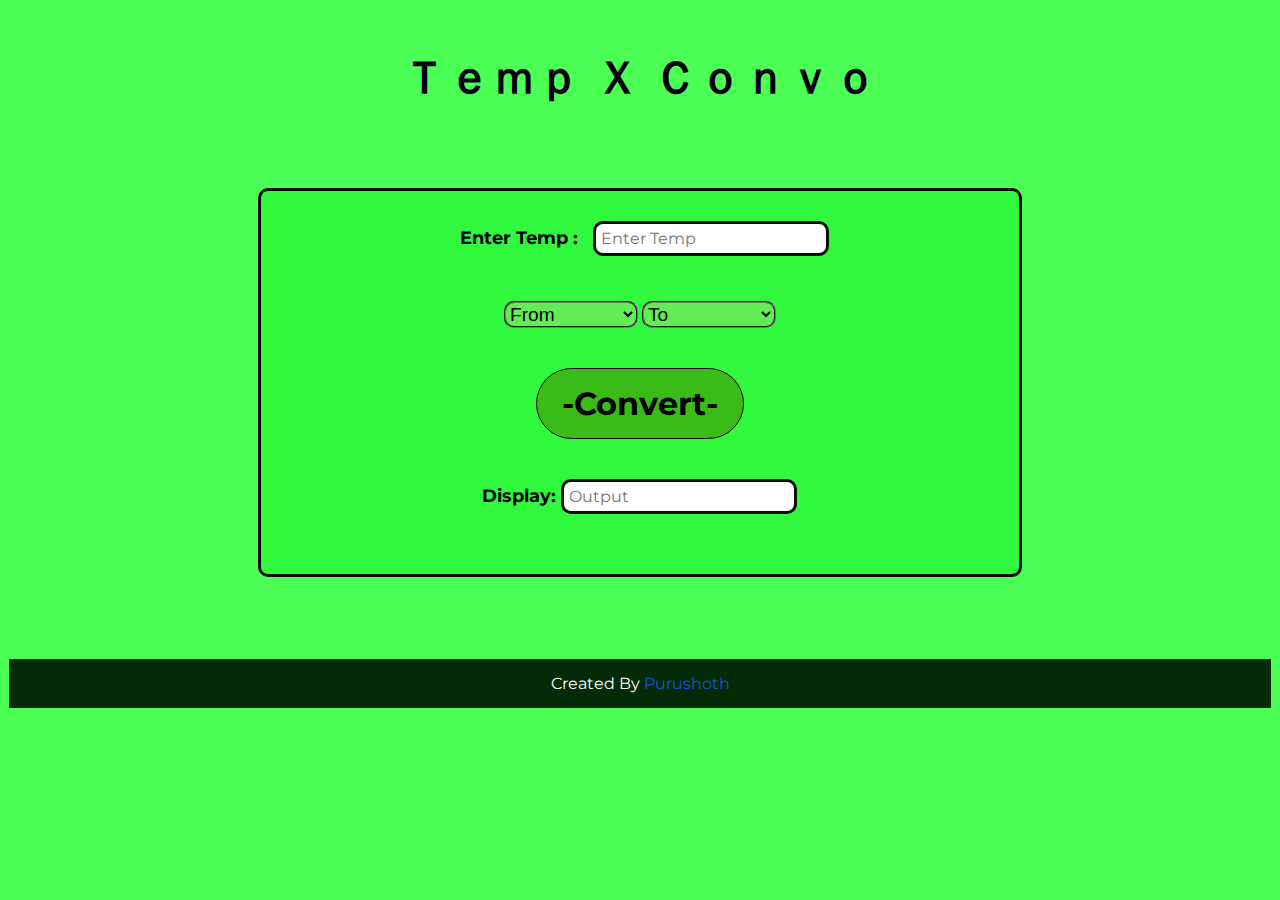
<file: oasis infobyte/TEMP-X-CONVO/Tempxconvo.html>
<!DOCTYPE html>
<html lang="en">

<head>
    <meta charset="UTF-8">
    <meta http-equiv="X-UA-Compatible" content="IE=edge">
    <meta name="viewport" content="width=device-width, initial-scale=1.0">
    <title>TempxConvo</title>
    <link rel="stylesheet" href="styling.css">
    <link href="https://fonts.googleapis.com/css2?family=Mate+SC&display=swap" rel="stylesheet">
    <link href='https://fonts.googleapis.com/css?family=Montserrat' rel='stylesheet'>
    <link rel="stylesheet" href="https://cdnjs.cloudflare.com/ajax/libs/font-awesome/4.7.0/css/font-awesome.min.css">
</head>

<body>
    <h1> Ｔｅｍｐ Ｘ Ｃｏｎｖｏ </h1>
    <div class="temp1">
        <div class="temp2">
            <span class="temp3">
                <span class="paragraph">
                    Enter Temp :
                </span>
            <input id="tempInput" type="number" placeholder="Enter Temp">
            </span>
            <div>
            <span class="units">
                <select id="temp1" aria-label="Default example">
                    <option selected>From</option>
                    <option value="f"> Fahrenheit-F</option>
                    <option value="c">Celsuis-C</option>
                    <option value="k">Kelvin-K</option>
                </select>
            </span>
            <span class="units">
                <select id="temp2" aria-label="Default example">
                    <option selected>To</option>
                    <option value="f"> Fahrenheit-F</option>
                    <option value="c">Celsuis-C</option>
                    <option value="k">Kelvin-K</option>
                </select>
            </span>
            </div>
            <div class="btn">
                <button onclick="tempConverter()">-Convert-</button>
            </div>
            <div class="result">
                <span>Display: </span>
                <input id="result" type="text" placeholder="Output">
            </div>
        </div>
    </div>
<footer>
        <span>Created By <a href="https://www.linkedin.com/in/purushothaman-m-279956254/">Purushoth</a></span>
    </footer>
    <script src="script.js"></script>
</body>

</html>
</file>
<file: oasis infobyte/TEMP-X-CONVO/styling.css>
body {
    display: flex;
    align-items: center;
    justify-content: center;
    flex-direction: column;
    height: 700px;
    background-color: rgb(75, 255, 84);
}

h1 {
    font-family: 'Montserrat';
    font-weight: bolder;
    color: rgb(3, 0, 15);
    padding: 10px;
    font-size: 45px;
    
}

.temp1 {
    border-color: rgb(10, 10, 10);
    border-width: 1x;
    border-style: solid;
    width: 60%;
    margin: auto;
    border-radius: 10px;
    background-color: rgb(49, 249, 62);
    padding-bottom: 30px;
    margin-top: 40px;
    font-family: 'Montserrat';
}

.temp2 {
    align-items: center;
    text-align: center;
    padding: 30px;
}

.temp3 {
    margin-top: 30px;
}

.paragraph {
    margin: 0%;
    padding: 15px;
    padding: 10px;
    text-align: left;
    font-size: large;
    font-weight: bold;
   
    font-family: 'Montserrat';
}

input {
    border-radius: 10px;
    border-style: solid;
    border-color: rgb(13, 13, 14);
    border-width: 3px;
    font-size: 1em;
    padding: 5px;
    font-family: 'Montserrat';
}

select {
    background-color: rgba(121, 230, 97, 0.699);
    border-style: groove;
    border-width: 2px;
    border-radius: 10px;
    border-color: 3px rgb(62, 192, 22);
    outline: none;
    font-size: 1.2em;
    margin-top: 45px;
}

option {
    border-width: 2px;
    border-radius: 8px;
    background-color: rgba(17, 185, 34, 0.699);
}

.btn {
    margin: 20px;
}

button {
    font-family: 'Montserrat';
    font-size: small;
    font-weight: bold;
    padding: 15px;
    margin: 20px;
    font-size: 2em;
    padding-left: 25px;
    padding-right: 25px;
    background-color: rgba(63, 160, 7, 0.699);
    border-radius: 50px;
    border: 1px;
    border-style: solid;
}

.btn :hover {
    background-color: rgb(7, 85, 13);
    cursor: pointer;
}

.result>span {
    margin: 0%;
    text-align: left;
    font-size: large;
    font-weight: bold;
    font-family: 'Montserrat';
}
footer{
    background: rgb(5, 43, 6);
    padding: 15px 23px;
    width: 1216px;
    color: #fff;
    text-align: center;
    font-family: 'Montserrat';
}
footer span a{
    color: rgb(20, 83, 220);
    text-decoration: none;
}
footer span a:hover{
    color: rgb(201, 20, 29);
}
</file>
